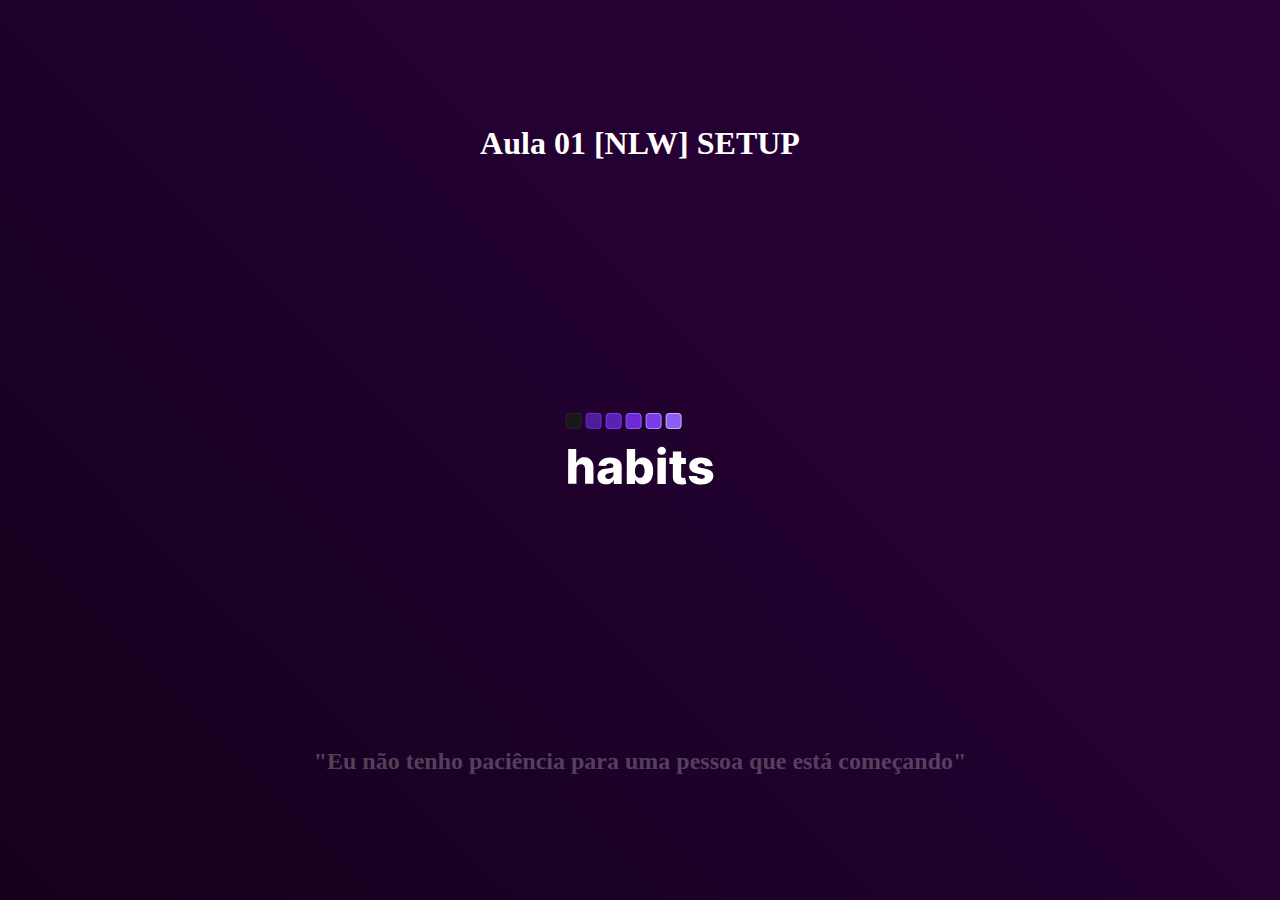
<file: Aula1.html>
<!DOCTYPE html>
<html lang="en">
<head>
    <meta charset="UTF-8">
    <meta http-equiv="X-UA-Compatible" content="IE=edge">
    <meta name="viewport" content="width=device-width, initial-scale=1.0">
    <title>Aula01</title>
    <link rel="stylesheet" type="text/css" href="Aula1.css" media="screen" />
</head>
<body>
<h1> Aula 01 [NLW] SETUP </h1>

<svg width="151" height="86" viewBox="0 0 151 86" fill="none" xmlns="http://www.w3.org/2000/svg">
    <path d="M11.4833 56.9004L11.449 71.8322L3.11384 71.8131L3.19381 36.9041L11.2563 36.9226L11.2253 50.4566L11.5151 50.4573C12.1097 48.845 13.0785 47.5859 14.4214 46.6798C15.7758 45.7738 17.4302 45.3231 19.3848 45.3276C21.2257 45.3318 22.827 45.7445 24.1888 46.5659C25.5506 47.3758 26.6048 48.5203 27.3514 49.9992C28.1094 51.4783 28.4804 53.2064 28.4645 55.1836L28.4263 71.8711L20.0911 71.852L20.1255 56.8009C20.1402 55.3464 19.7792 54.2092 19.0425 53.3893C18.3057 52.5694 17.2669 52.158 15.926 52.1549C15.051 52.1529 14.2778 52.3443 13.6065 52.7291C12.9465 53.1026 12.4282 53.6412 12.0516 54.3449C11.6864 55.0486 11.4969 55.9004 11.4833 56.9004ZM41.009 72.3431C39.3386 72.3393 37.8563 72.0575 36.5621 71.4977C35.2793 70.9265 34.2642 70.0719 33.5168 68.9339C32.7808 67.7845 32.4148 66.3461 32.4188 64.6188C32.4221 63.1643 32.6806 61.9376 33.1942 60.9388C33.7079 59.94 34.4143 59.1291 35.3134 58.5061C36.2126 57.8832 37.2478 57.414 38.4189 57.0985C39.5902 56.7716 40.8407 56.5529 42.1705 56.4423C43.6594 56.3093 44.8586 56.17 45.768 56.0244C46.6775 55.8674 47.3371 55.6473 47.7468 55.3642C48.1679 55.0697 48.3791 54.6554 48.3803 54.1213L48.3805 54.0361C48.3825 53.1611 48.083 52.4842 47.4818 52.0056C46.8806 51.5269 46.0686 51.2864 45.0459 51.2841C43.9437 51.2816 43.0567 51.5182 42.3852 51.9939C41.7137 52.4696 41.286 53.1278 41.1023 53.9683L33.4154 53.6779C33.6463 52.0875 34.2348 50.6684 35.1808 49.4206C36.1383 48.1614 37.4474 47.1758 39.1081 46.4637C40.7802 45.7402 42.7867 45.3812 45.1276 45.3865C46.7981 45.3904 48.3374 45.5928 49.7456 45.9937C51.1538 46.3833 52.3797 46.9543 53.4235 47.7067C54.4672 48.4477 55.272 49.3587 55.8377 50.4395C56.4147 51.5204 56.7017 52.754 56.6985 54.1403L56.6577 71.9358L48.8168 71.9178L48.8252 68.2701L48.6207 68.2696C48.1527 69.1549 47.5544 69.9035 46.8257 70.5155C46.1084 71.1275 45.2608 71.5858 44.2828 71.8904C43.3162 72.195 42.2249 72.3459 41.009 72.3431ZM43.5954 66.8945C44.4931 66.8965 45.3003 66.7165 46.0171 66.3545C46.7452 65.9926 47.3259 65.4939 47.7592 64.8585C48.1925 64.2118 48.4101 63.4623 48.412 62.61L48.4177 60.1214C48.1788 60.2458 47.8888 60.3588 47.5476 60.4603C47.2179 60.5618 46.854 60.6576 46.4561 60.7476C46.0581 60.8376 45.6489 60.9162 45.2282 60.9834C44.8076 61.0506 44.4041 61.1122 44.0176 61.1681C43.2332 61.2913 42.5623 61.483 42.0049 61.7431C41.4589 62.0032 41.0376 62.3431 40.7412 62.7629C40.4562 63.1713 40.313 63.6597 40.3117 64.2278C40.3097 65.0915 40.615 65.7513 41.2276 66.2072C41.8516 66.6632 42.6408 66.8923 43.5954 66.8945ZM61.7543 71.9474L61.8343 37.0384L70.1695 37.0575L70.1392 50.2677L70.3097 50.2681C70.6524 49.4734 71.1371 48.7075 71.7638 47.9703C72.4019 47.2331 73.2101 46.6327 74.1884 46.169C75.1781 45.694 76.3605 45.4581 77.7355 45.4612C79.5537 45.4654 81.2514 45.9466 82.8288 46.9047C84.4175 47.8629 85.6982 49.3375 86.6709 51.3283C87.6436 53.3192 88.1265 55.8544 88.1194 58.9339C88.1126 61.8998 87.6353 64.3817 86.6876 66.3795C85.7512 68.3774 84.4864 69.8745 82.8932 70.8709C81.3114 71.8672 79.5545 72.3632 77.6227 72.3588C76.3046 72.3558 75.163 72.1372 74.1981 71.7032C73.2332 71.2692 72.422 70.6991 71.7645 69.9931C71.1184 69.2871 70.6201 68.5302 70.2697 67.7226L70.014 67.722L70.0043 71.9663L61.7543 71.9474ZM69.9491 58.8753C69.9458 60.2843 70.1305 61.512 70.5031 62.5584C70.8871 63.6047 71.4364 64.4185 72.1509 64.9996C72.8769 65.5695 73.7456 65.8556 74.7569 65.8579C75.7797 65.8602 76.6496 65.5781 77.3668 65.0116C78.0841 64.4337 78.6257 63.6224 78.9917 62.5778C79.3691 61.5332 79.5594 60.3064 79.5627 58.8973C79.5659 57.4882 79.3812 56.2662 79.0086 55.2312C78.6473 54.1963 78.1094 53.3939 77.3948 52.8241C76.6915 52.2543 75.8228 51.9682 74.7888 51.9659C73.766 51.9635 72.8961 52.2399 72.1789 52.7951C71.4617 53.3503 70.9088 54.1445 70.52 55.1777C70.1427 56.2109 69.9523 57.4434 69.9491 58.8753ZM92.4574 72.0178L92.5173 45.836L100.853 45.8551L100.793 72.0369L92.4574 72.0178ZM96.7005 42.7945C95.53 42.7918 94.5252 42.4031 93.6861 41.6285C92.847 40.8424 92.4287 39.8983 92.4312 38.796C92.4337 37.7051 92.8563 36.7743 93.699 36.0035C94.5417 35.2213 95.5482 34.8316 96.7187 34.8343C97.9005 34.837 98.9053 35.2313 99.733 36.0173C100.572 36.7919 100.99 37.7247 100.988 38.8156C100.985 39.9179 100.563 40.8601 99.7201 41.6423C98.8888 42.4131 97.8823 42.7972 96.7005 42.7945ZM120.936 45.9011L120.922 52.0375L104.405 51.9996L104.419 45.8633L120.936 45.9011ZM107.894 39.5985L116.229 39.6176L116.174 63.8391C116.172 64.3505 116.251 64.7654 116.409 65.084C116.579 65.3912 116.823 65.6133 117.141 65.7504C117.459 65.8762 117.839 65.9395 118.282 65.9406C118.601 65.9413 118.936 65.9136 119.288 65.8576C119.652 65.7903 119.925 65.7341 120.107 65.6891L121.354 71.709C120.956 71.8217 120.394 71.9625 119.666 72.1312C118.95 72.3001 118.091 72.406 117.091 72.4492C115.137 72.5356 113.461 72.3045 112.065 71.7559C110.679 71.1959 109.619 70.3298 108.883 69.1577C108.158 67.9855 107.809 66.5132 107.836 64.7405L107.894 39.5985ZM147.701 53.9568L140.047 54.1438C139.968 53.5982 139.754 53.1147 139.402 52.6934C139.051 52.2608 138.592 51.9245 138.024 51.6846C137.468 51.4333 136.82 51.3068 136.082 51.3052C135.116 51.3029 134.291 51.4942 133.609 51.879C132.937 52.2639 132.607 52.7858 132.616 53.445C132.604 53.9563 132.807 54.3999 133.227 54.7759C133.658 55.1519 134.424 55.4548 135.526 55.6846L140.569 56.6507C143.182 57.1567 145.123 57.9907 146.393 59.1527C147.675 60.3147 148.319 61.8503 148.326 63.7594C148.31 65.5548 147.773 67.1161 146.713 68.4432C145.664 69.7703 144.23 70.8011 142.41 71.5356C140.59 72.2587 138.51 72.6176 136.169 72.6122C132.431 72.6037 129.483 71.8299 127.328 70.2908C125.184 68.7405 123.961 66.6695 123.66 64.0779L131.894 63.8922C132.073 64.8471 132.543 65.5755 133.303 66.0772C134.064 66.579 135.035 66.8312 136.217 66.8339C137.285 66.8364 138.154 66.6395 138.826 66.2433C139.497 65.8471 139.839 65.3195 139.852 64.6604C139.842 64.0695 139.582 63.5973 139.071 63.2439C138.561 62.879 137.76 62.5931 136.67 62.3861L132.104 61.5063C129.48 61.023 127.527 60.1379 126.246 58.8508C124.965 57.5524 124.332 55.9033 124.348 53.9033C124.341 52.1533 124.81 50.66 125.756 49.4235C126.702 48.1757 128.045 47.2242 129.786 46.5691C131.526 45.914 133.578 45.5892 135.941 45.5946C139.487 45.6027 142.28 46.3534 144.323 47.8468C146.365 49.3287 147.491 51.3654 147.701 53.9568Z" fill="white"/>
    <rect x="1.13331" y="1.30836" width="15" height="15" rx="3.5" transform="rotate(0.131262 1.13331 1.30836)" fill="#18181B" stroke="#27272A"/>
    <rect x="21.1333" y="1.35417" width="15" height="15" rx="3.5" transform="rotate(0.131262 21.1333 1.35417)" fill="#4C1D95" stroke="#6D28D9"/>
    <rect x="41.1332" y="1.40001" width="15" height="15" rx="3.5" transform="rotate(0.131262 41.1332 1.40001)" fill="#5B21B6" stroke="#7C3AED"/>
    <rect x="61.1332" y="1.44582" width="15" height="15" rx="3.5" transform="rotate(0.131262 61.1332 1.44582)" fill="#6D28D9" stroke="#8B5CF6"/>
    <rect x="81.1331" y="1.49165" width="15" height="15" rx="3.5" transform="rotate(0.131262 81.1331 1.49165)" fill="#7C3AED" stroke="#A78BFA"/>
    <rect x="101.133" y="1.53746" width="15" height="15" rx="3.5" transform="rotate(0.131262 101.133 1.53746)" fill="#8B5CF6" stroke="#C4B5FD"/>
    </svg>


<h2>
    "Eu não tenho paciência para uma pessoa que está começando"
</h2>


    
</body>


</html>
</file>
<file: Aula1.css>
* {
    margin: 0;
}
body {
    color:whitesmoke;
    text-align: center;
    display: grid;
    place-items: center;
    height: 100vh;
    background-image: linear-gradient(45deg, rgb(0, 0, 0), rgb(37, 1, 51),rgb(54, 2, 69));
    background-size: 300% 300%;
    animation: colors 5s ease infinite;   
}

h1 {
    color: rgb(255, 255, 255)
}
 
h2 {
    color:rgba(255, 254, 254, 0.255)
}

@keyframes colors {
    0% {
        background-position:0% 50%;
    }

    50% {
        background-position:100% 50%;
    }
    100% {
        background-position:0% 50%;
    }
}
</file>
